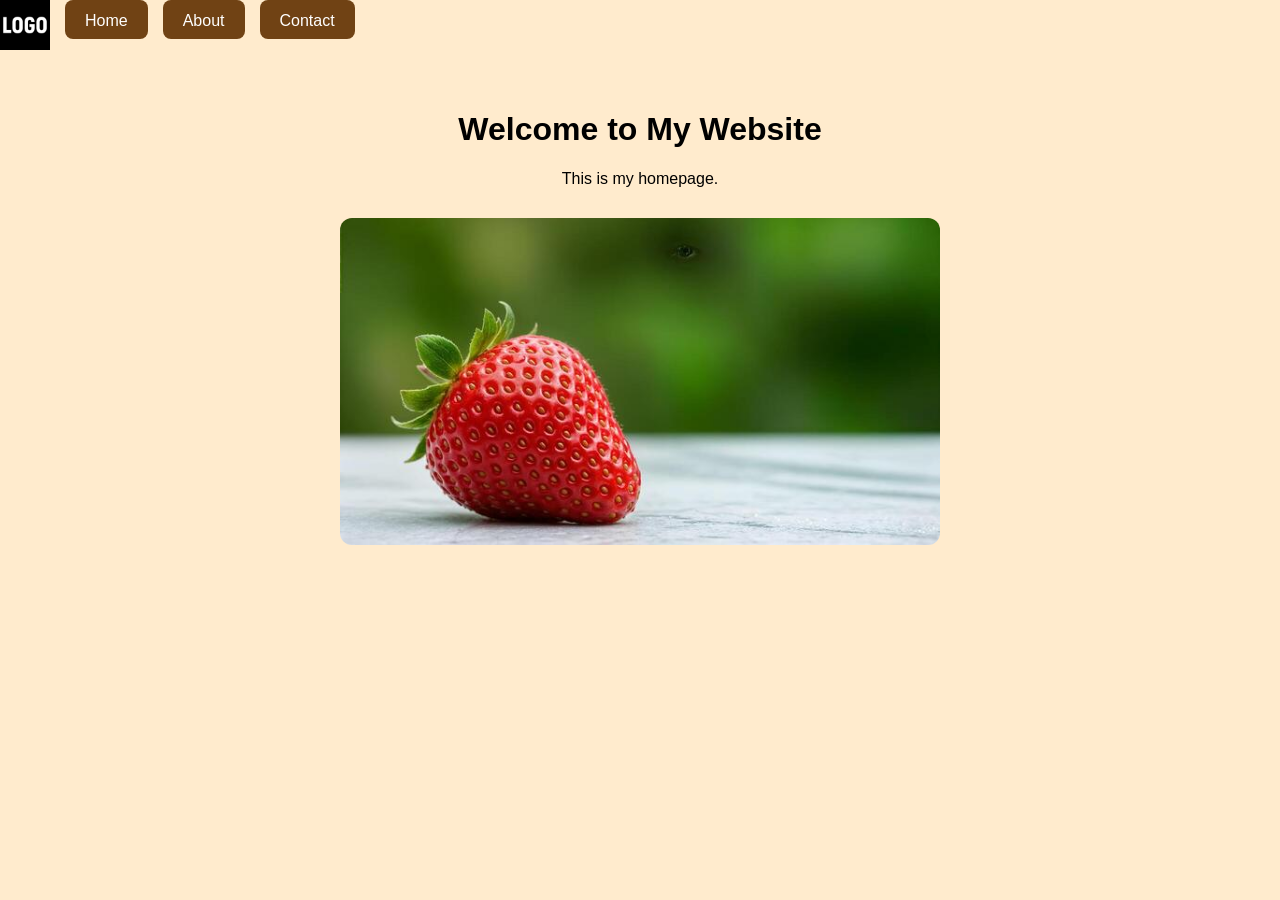
<file: html-css/index.html>
<!DOCTYPE html>
<html lang="en">
<head>

    <meta charset="UTF-8">
    <meta name="viewport" content="width=device-width, initial-scale=1.0">
    <link rel="stylesheet" href="css/style.css">
    <title>Document</title>

</head>

<body>
      <nav>
           <img src="kuvat/logo.png" alt="My Logo" class="logo">
            <a href="index.html">Home</a>
            <a href="about.html">About</a>
            <a href="contact.html">Contact</a>
        </nav>


    <!-- Main content -->
    <main>
        <h1>Welcome to My Website</h1>
        <p>This is my homepage.</p>

        <img
            src="kuvat/mansikka.jpg"
            alt="Main image"
            class="main-image"
        >
    </main>
</body>
</html>
</body>
</html>
</file>
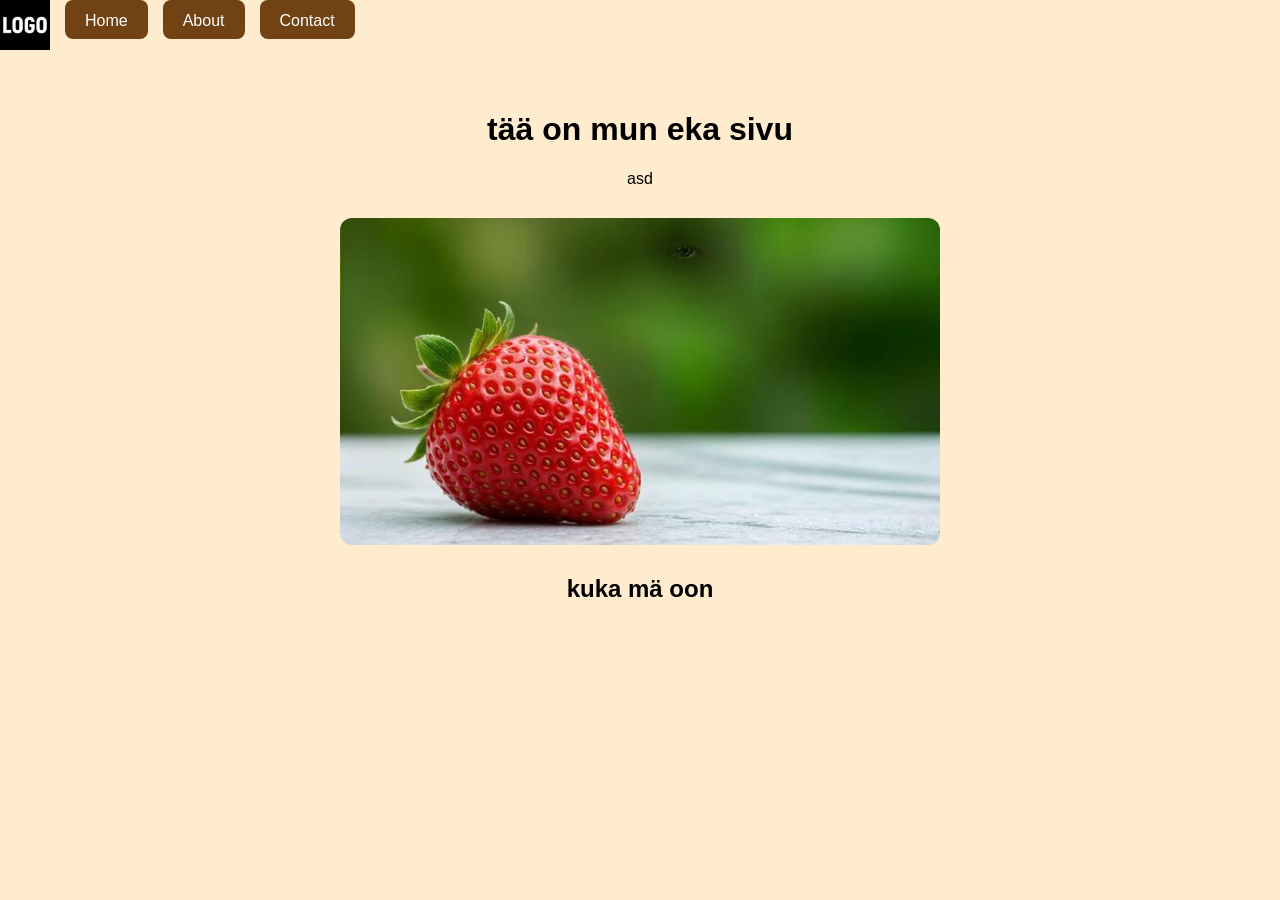
<file: html-css/about.html>
<!DOCTYPE html>
<html lang="en">
<head>
    <meta charset="UTF-8">
    <meta name="viewport" content="width=device-width, initial-scale=1.0">
    <link rel="stylesheet" href="css/style.css">
    <title>About</title>
</head>

<body>

    
    <nav>
        <img src="kuvat/logo.png" alt="My Logo" class="logo">
        <a href="index.html">Home</a>
        <a href="about.html">About</a>
        <a href="contact.html">Contact</a>
    </nav>

    
    <main>
        <h1>tää on mun eka sivu</h1>

        <p>
           asd
        </p>

        <img
            src="kuvat/mansikka.jpg"
            alt="Fresh strawberry"
            class="main-image"
        >

        <h2>kuka mä oon</h2>
</file>
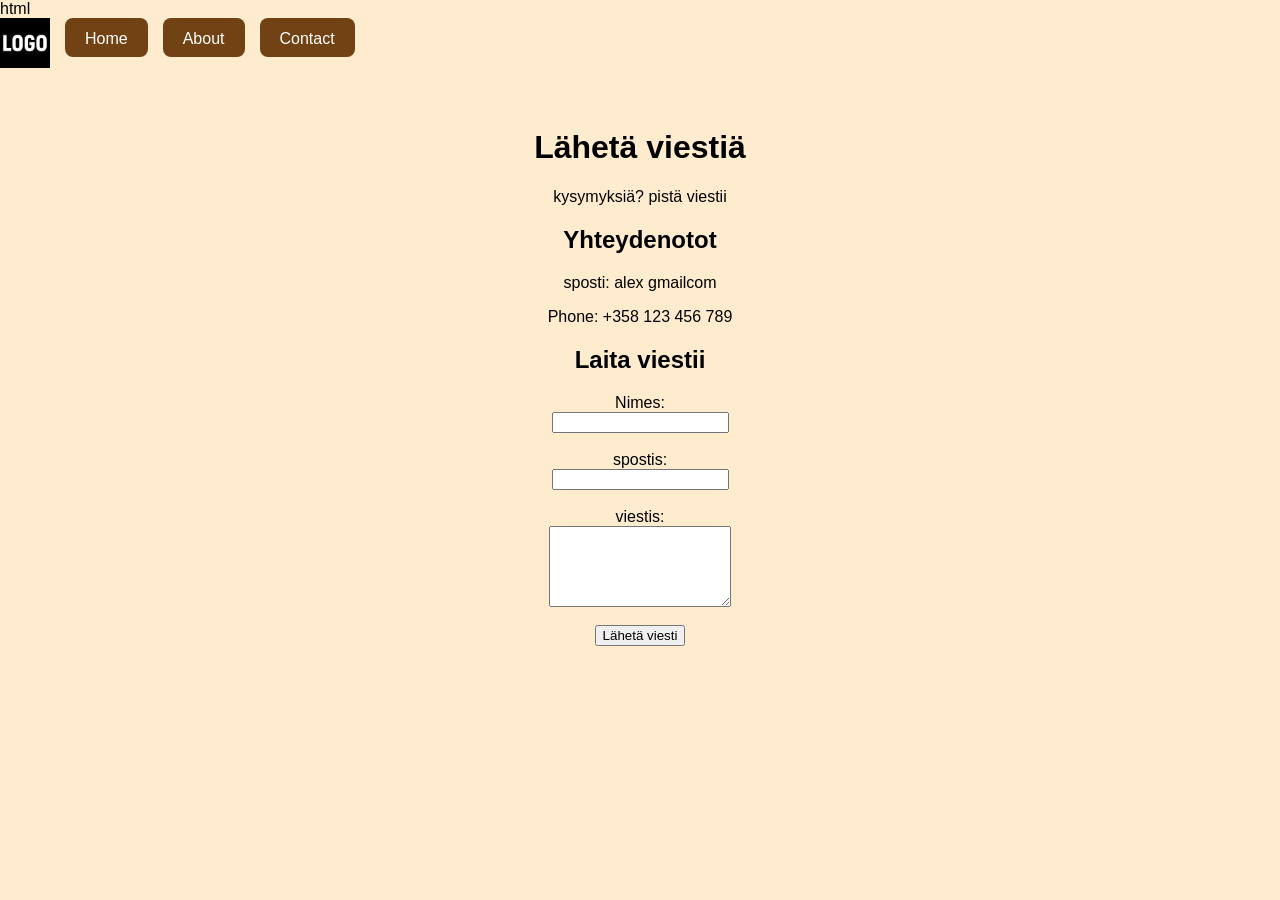
<file: html-css/contact.html>
html
<!DOCTYPE html>
<html lang="en">
<head>
    <meta charset="UTF-8">
    <meta name="viewport" content="width=device-width, initial-scale=1.0">
    <link rel="stylesheet" href="css/style.css">
    <title>Contact</title>
</head>

<body>
    <nav>
        <img src="kuvat/logo.png" alt="My Logo" class="logo">
        <a href="index.html">Home</a>
        <a href="about.html">About</a>
        <a href="contact.html">Contact</a>
    </nav>

    <main>
        <h1>Lähetä viestiä</h1>

        <p>
           kysymyksiä?
            pistä viestii
        </p>

        <h2>Yhteydenotot</h2>

        <p>sposti: alex gmailcom</p>
        <p>Phone: +358 123 456 789</p>

        <h2>Laita viestii</h2>

        <form action="#" method="post">
            <label for="name">Nimes:</label><br>
            <input type="text" id="name" name="name" required>
            <br><br>

            <label for="email">spostis:</label><br>
            <input type="email" id="email" name="email" required>
            <br><br>

            <label for="message">viestis:</label><br>
            <textarea id="message" name="message" rows="5" required></textarea>
            <br><br>

            <button type="submit">Lähetä viesti</button>
        </form>
    </main>
</body>
</html>
</file>
<file: html-css/css/style.css>
/* Whole page */
body {
    background-color: blanchedalmond;
    margin: 0;
    font-family: Arial, sans-serif;
}

/* Logo and navigation bar */
header {
    display: flex;
    align-items: center;
    justify-content: space-between;
    padding: 20px 40px;
}

/* Logo */
.logo {
    width: 50px;
    height: 50px;
}

/* Navigation buttons */
nav {
    display: flex;
    gap: 15px;
}

nav a {
    text-decoration: none;
    background-color: #704214;
    color: white;
    padding: 12px 20px;
    border-radius: 8px;
    transition: background-color 0.2s;
    height: 15px;
}

/* When hovering over buttons */
nav a:hover {
    background-color: #4a2c10;
}

/* Main content in the middle */
main {
    text-align: center;
    padding: 40px 20px;
}

/* Main image */
.main-image {
    display: block;
    width: 60%;
    max-width: 600px;
    height: auto;
    margin: 30px auto;
    border-radius: 12px;
}

body {
    background-color: blanchedalmond;
    margin: 0;
}
</file>
